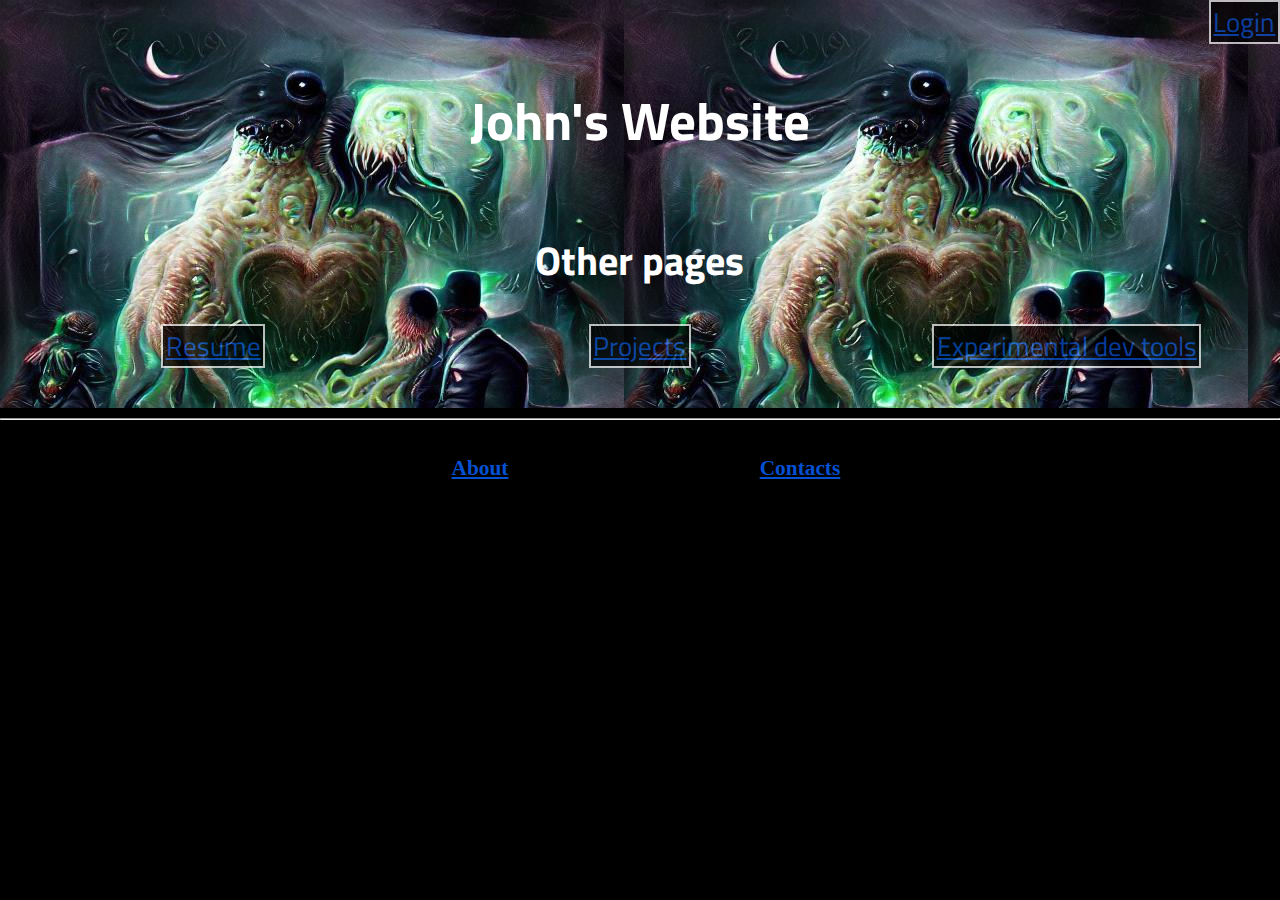
<file: index.html>
<!DOCTYPE html>
<html lang="en">

<head>
	<meta charset="utf-8" />
	<meta name="description" content="Assignment webpage" />
	<meta name="keywords" content="HTML, CSS, JavaScript" />
	<meta name="author" content="John Chastanet" />
	<meta name="viewport" content="width=device-width, initial-scale=1.0" />
	<link rel="stylesheet" href="styles/main.css">
	<link rel="preconnect" href="https://fonts.googleapis.com">
	<link rel="preconnect" href="https://fonts.gstatic.com" crossorigin>
	<link href="https://fonts.googleapis.com/css2?family=Titillium+Web:ital,wght@0,200;0,600;1,200;1,600&display=swap" rel="stylesheet">
	<title>John's Website</title>
	
</head>

<body>
	<header>
		<section class="always-in-header">
			<h1>John's Website</h1>
			<a class="header-link-buttons" href="Login.html">
				Login
			</a>
		</section>

		<section id="website-page-buttons">
			<h2>Other pages</h2>

			<div class="header-link-buttons ResumeLink">
				<a href="Resume.html">
					Resume
				</a>
			</div>
			<div class="header-link-buttons ProjectsLink">
				<a href="Projects.html">
					Projects
				</a>
			</div>
			<div class="header-link-buttons ExperimentalLink">
				<a href="Experimental.html">
					Experimental dev tools
				</a>
			</div>
		</section>
		<br />
	</header>

	<footer>
		<hr/>
		<br/>
		<div class="footer-grid">
			<div class="about-link">
				<a href="about.html">
					<b>About</b>
				</a>
			</div>
			<div class="contacts-link">
				<a href="contacts.html">
					<b>Contacts</b>
				</a>
			</div>
		</div>
	</footer>
</body>

</html>
</file>
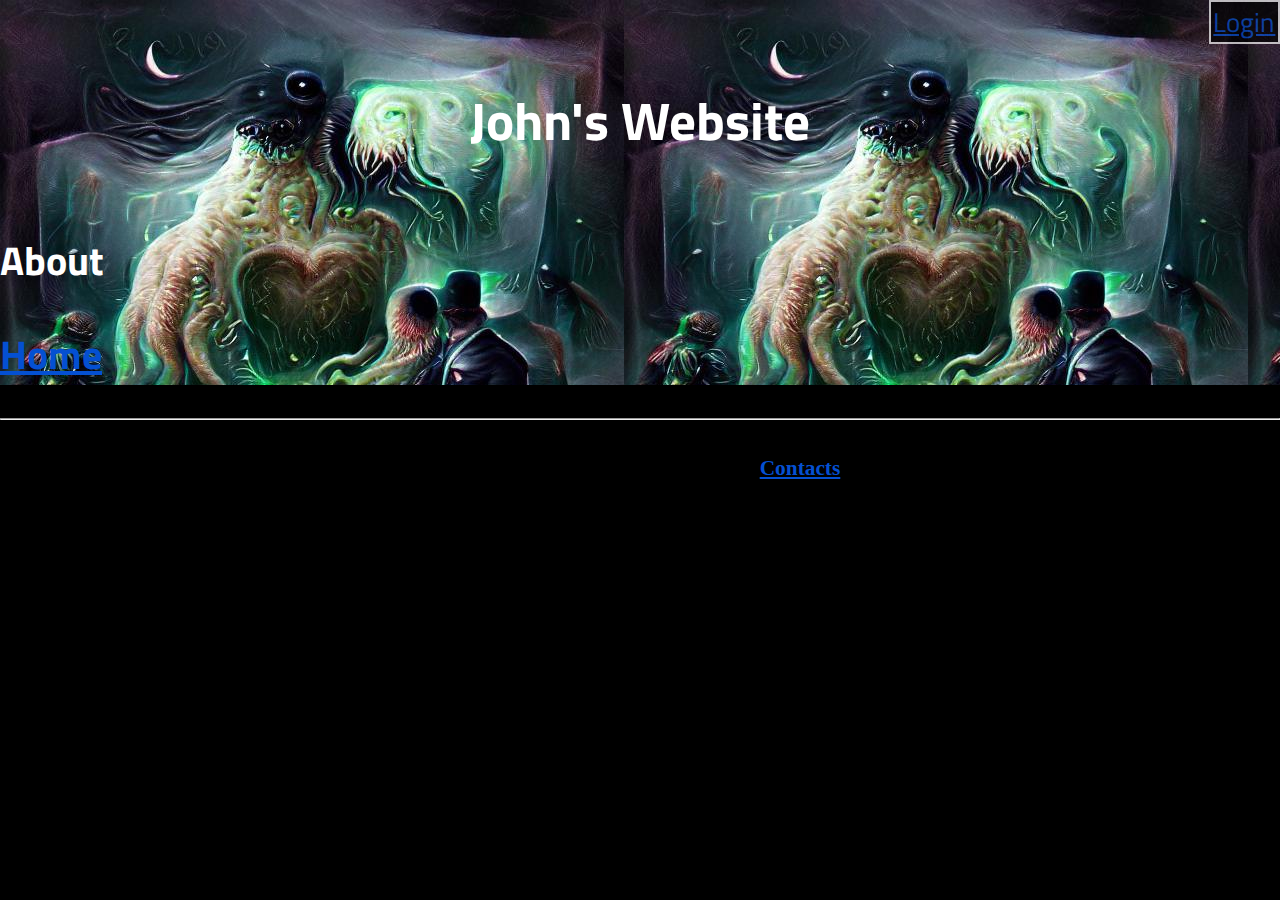
<file: about.html>
<!DOCTYPE html>
<html lang="en">

<head>
    <meta charset="utf-8" />
	<meta name="viewport" content="width=device-width, initial-scale=1.0" />
	<link rel="stylesheet" href="styles/main.css">
	<link rel="preconnect" href="https://fonts.googleapis.com">
	<link rel="preconnect" href="https://fonts.gstatic.com" crossorigin>
	<link href="https://fonts.googleapis.com/css2?family=Titillium+Web:ital,wght@0,200;0,600;1,200;1,600&display=swap" rel="stylesheet">
    <Title>Experimental</Title>
</head>

<body>
    <header>
		<section class="always-in-header">
			<h1>John's Website</h1>
			<a class="header-link-buttons" href="Login.html">
				Login
			</a>
		</section>

		<h2>About</h2>

		<a href="index.html">
			<h2>Home</h2>
		</a>
    </header>

	<footer>
		<hr/>
		<br/>
		<div class="footer-grid">
			<div class="contacts-link-special">
				<a href="contacts.html">
					<b>Contacts</b>
				</a>
			</div>
		</div>
	</footer>
</body>
</file>
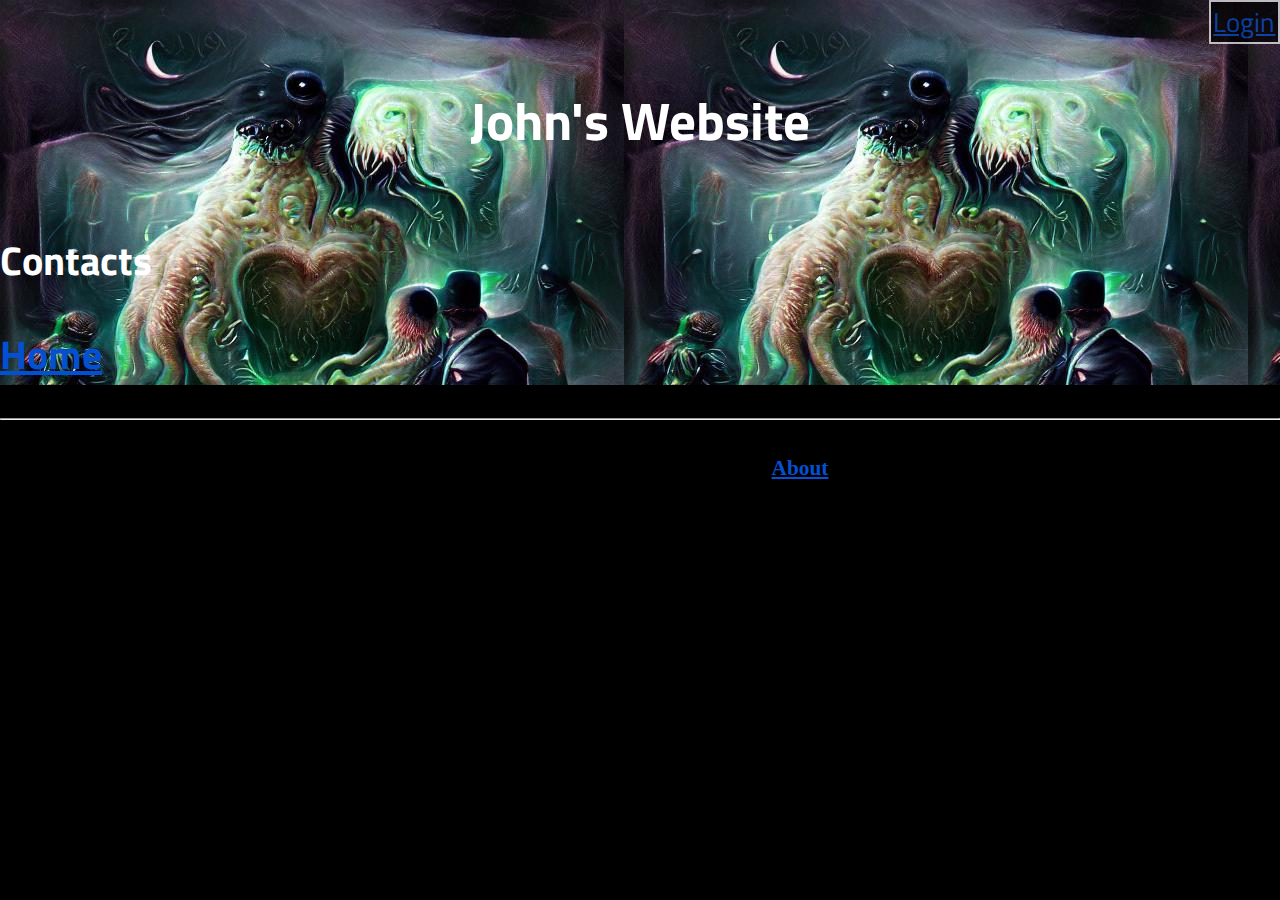
<file: contacts.html>
<!DOCTYPE html>
<html lang="en">

<head>
    <meta charset="utf-8" />
	<meta name="viewport" content="width=device-width, initial-scale=1.0" />
	<link rel="stylesheet" href="styles/main.css">
	<link rel="preconnect" href="https://fonts.googleapis.com">
	<link rel="preconnect" href="https://fonts.gstatic.com" crossorigin>
	<link href="https://fonts.googleapis.com/css2?family=Titillium+Web:ital,wght@0,200;0,600;1,200;1,600&display=swap" rel="stylesheet">
    <Title>Experimental</Title>
</head>

<body>
    <header>
		<section class="always-in-header">
			<h1>John's Website</h1>
			<a class="header-link-buttons" href="Login.html">
				Login
			</a>
		</section>

		<h2>Contacts</h2>

		<a href="index.html">
			<h2>Home</h2>
		</a>
    </header>
	
	<footer>
		<hr/>
		<br/>
		<div class="footer-grid">
			<div class="about-link-special">
				<a href="about.html">
					<b>About</b>
				</a>
			</div>
		</div>
	</footer>
</body>
</file>
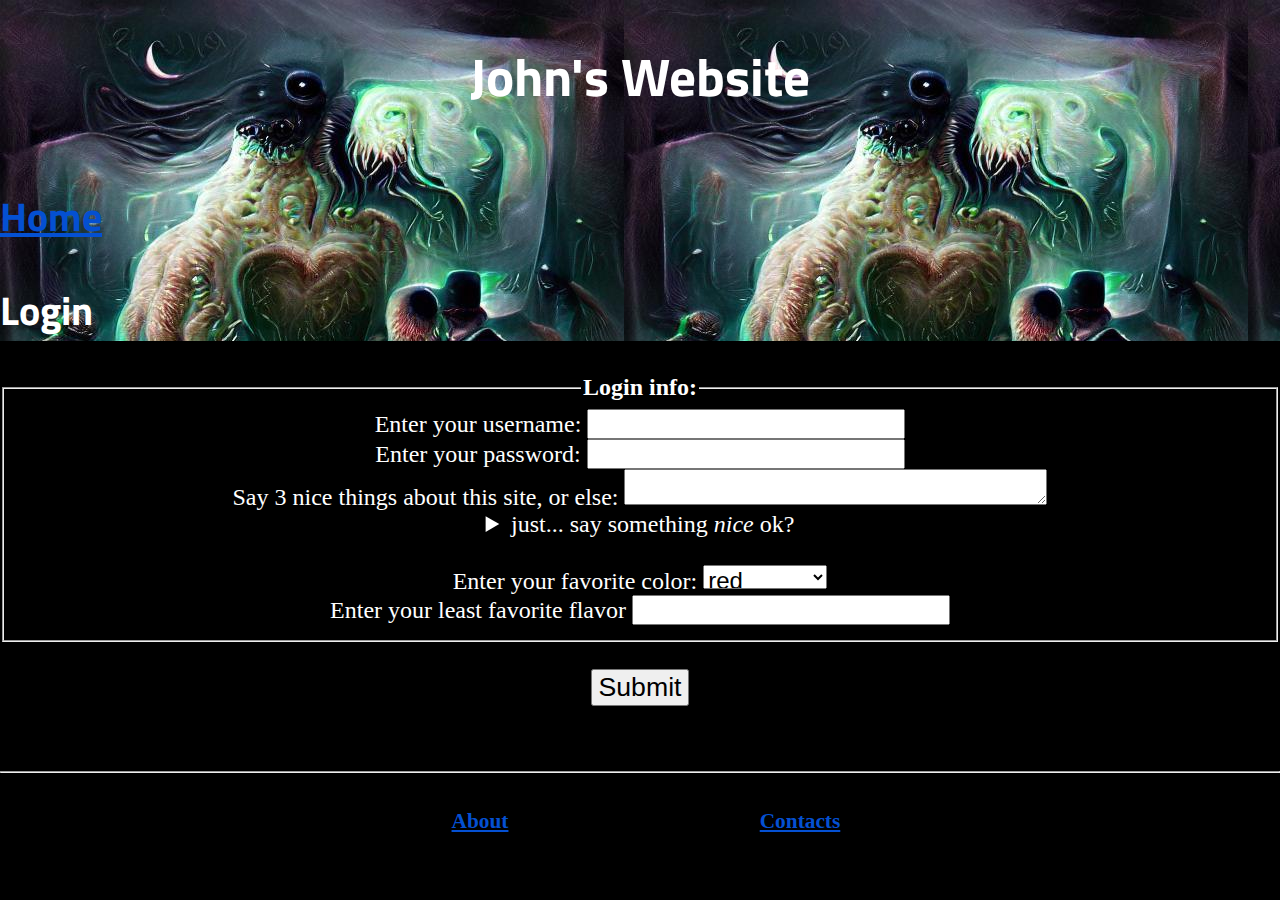
<file: Login.html>
<!DOCTYPE html>
<html lang="en">

<head>
    <meta charset="utf-8" />
	<meta name="viewport" content="width=device-width, initial-scale=1.0" />
	<link rel="stylesheet" href="styles/main.css">
	<link rel="preconnect" href="https://fonts.googleapis.com">
	<link rel="preconnect" href="https://fonts.gstatic.com" crossorigin>
	<link href="https://fonts.googleapis.com/css2?family=Titillium+Web:ital,wght@0,200;0,600;1,200;1,600&display=swap" rel="stylesheet">
    <Title>Login</Title>
</head>

<body>
    <header>
		<section class="always-in-header">
			<h1>John's Website</h1>
		</section>

		<a href="index.html">
			<h2>Home</h2>
		</a>

        <h2>Login</h2>
    </header>

	<main class="login-page-main">
		<form action="1.1.1.1" method="get">
			<fieldset width=100%>
				<legend><b>Login info:</b></legend>
				<label for="username">Enter your username:</label>
				<input class="login-field" type="text" id="username" name="username"><br>
				<label for="password">Enter your password:</label>
				<input class="login-field" type="password" id="password" name="password"><br>
				<label for="nice_things">Say 3 nice things about this site, or else:</label>
				<textarea id="nice_things" name="user_comments" rows="2" cols="50"></textarea>
				<details>
					<summary>just... say something <i>nice</i> ok?</summary>
				</details><br>
				<label for="favorite_color">Enter your favorite color:</label>
				<select class="login-field" name="favorite_color" id="favorite_color">
					<optgroup label="normal people answers">
						<option value="red">red</option>
						<option value="blue">blue</option>
						<option value="orange">orange</option>
						<option value="yellow">yellow</option>
						<option value="green">green</option>
						<option value="pink">pink</option>
						<option value="purple">purple</option>
						<option value="black">black</option>
						<option value="white">white</option>
					</optgroup>
				</select><br>
				<datalist id="colors">
					<option value="red">red</option>
					<option value="blue">blue</option>
					<option value="orange">orange</option>
					<option value="yellow">yellow</option>
					<option value="green">green</option>
					<option value="pink">pink</option>
					<option value="purple">purple</option>
					<option value="black">black</option>
					<option value="white">white</option>
				</datalist>
				<label for="least_favorite_color">Enter your least favorite flavor</label>
				<input class="login-field" list="colors" id="least_favorite_color" name="least_favorite_color"/>
			</fieldset><br>
			<input class="submit-button" type="submit" value="Submit">
		</form>
		<br />
		<br />
	</main>

	<footer>
		<hr/>
		<br/>
		<div class="footer-grid">
			<div class="about-link">
				<a href="about.html">
					<b>About</b>
				</a>
			</div>
			<div class="contacts-link">
				<a href="contacts.html">
					<b>Contacts</b>
				</a>
			</div>
		</div>
	</footer>
</body>
</file>
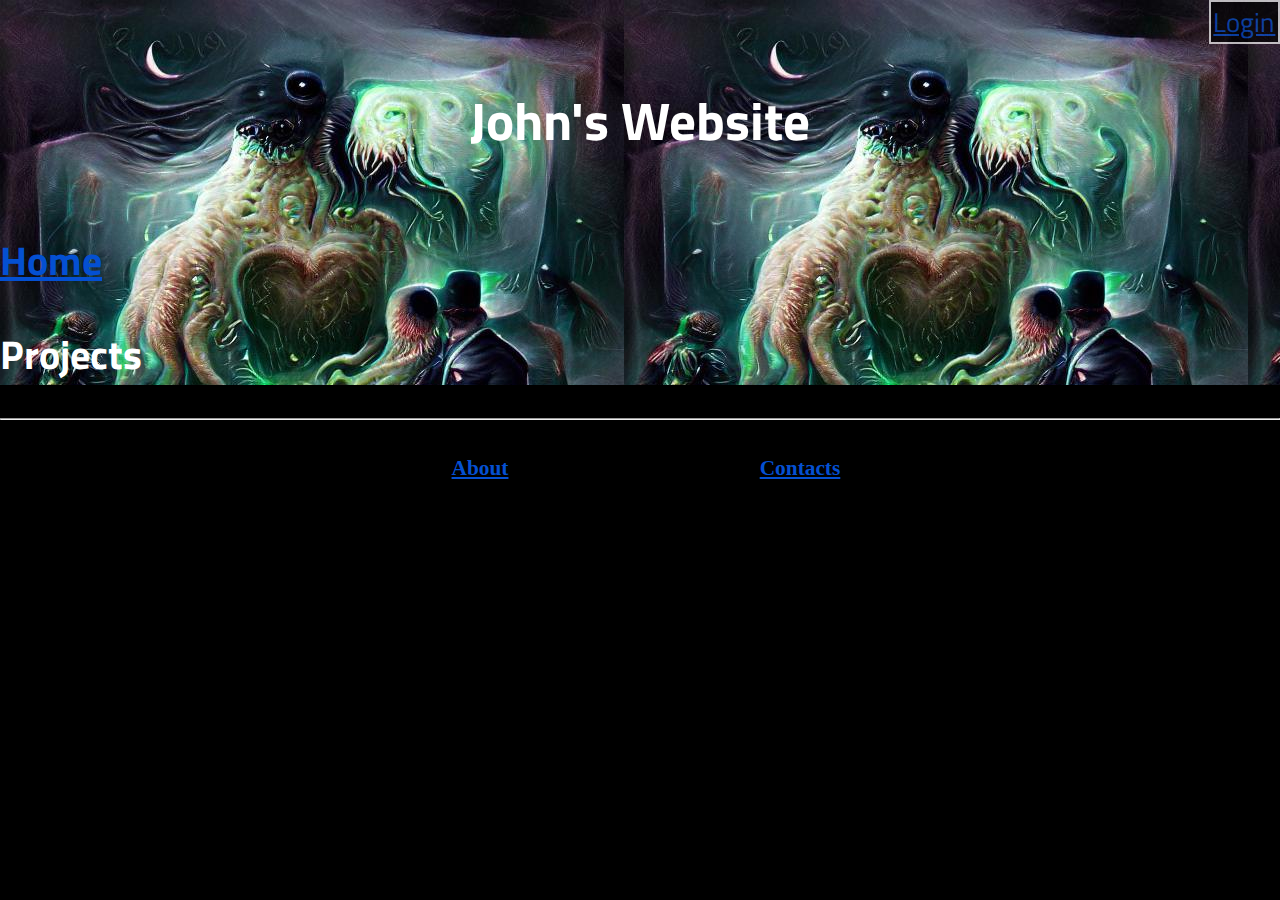
<file: Projects.html>
<!DOCTYPE html>
<html lang="en">

<head>
    <meta charset="utf-8" />
	<meta name="viewport" content="width=device-width, initial-scale=1.0" />
	<link rel="stylesheet" href="styles/main.css">
	<link rel="preconnect" href="https://fonts.googleapis.com">
	<link rel="preconnect" href="https://fonts.gstatic.com" crossorigin>
	<link href="https://fonts.googleapis.com/css2?family=Titillium+Web:ital,wght@0,200;0,600;1,200;1,600&display=swap" rel="stylesheet">
    <Title>Projects</Title>
</head>

<body>
    <header>
		<section class="always-in-header">
			<h1>John's Website</h1>
			<a class="header-link-buttons" href="Login.html">
				Login
			</a>
		</section>

		<a href="index.html">
			<h2>Home</h2>
		</a>

        <h2>Projects</h2>
    </header>

	<footer>
		<hr/>
		<br/>
		<div class="footer-grid">
			<div class="about-link">
				<a href="about.html">
					<b>About</b>
				</a>
			</div>
			<div class="contacts-link">
				<a href="contacts.html">
					<b>Contacts</b>
				</a>
			</div>
		</div>
	</footer>
</body>
</file>
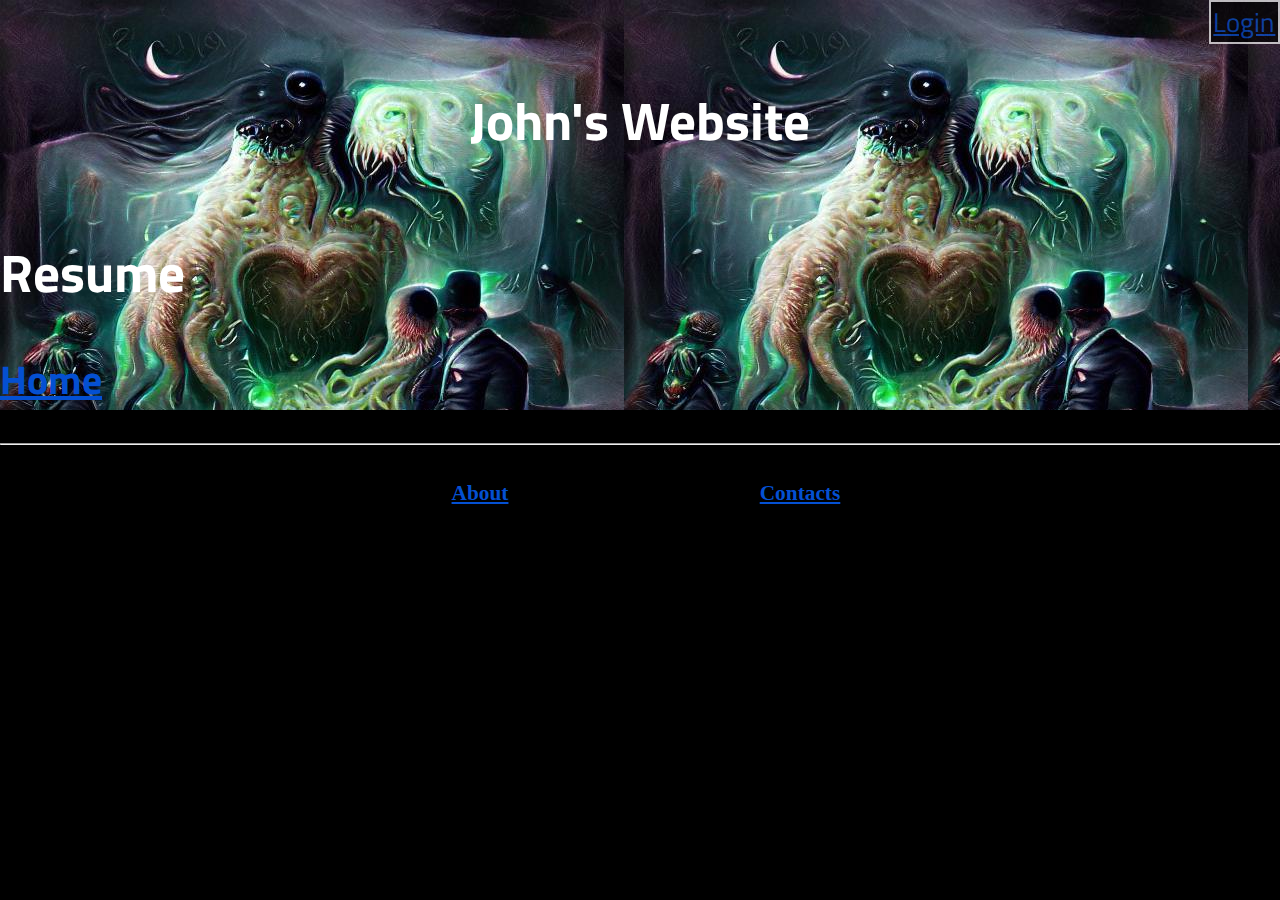
<file: Resume.html>
<!DOCTYPE html>
<html lang="en">

<head>
    <meta charset="utf-8" />
	<meta name="viewport" content="width=device-width, initial-scale=1.0" />
	<link rel="stylesheet" href="styles/main.css">
	<link rel="preconnect" href="https://fonts.googleapis.com">
	<link rel="preconnect" href="https://fonts.gstatic.com" crossorigin>
	<link href="https://fonts.googleapis.com/css2?family=Titillium+Web:ital,wght@0,200;0,600;1,200;1,600&display=swap" rel="stylesheet">
    <Title>Resume</Title>
</head>

<body>
    <header>
		<section class="always-in-header">
			<h1>John's Website</h1>
			<a class="header-link-buttons" href="Login.html">
				Login
			</a>
		</section>

        <h1>Resume</h1>

		<a href="index.html">
			<h2>Home</h2>
		</a>
    </header>

	<footer>
		<hr/>
		<br/>
		<div class="footer-grid">
			<div class="about-link">
				<a href="about.html">
					<b>About</b>
				</a>
			</div>
			<div class="contacts-link">
				<a href="contacts.html">
					<b>Contacts</b>
				</a>
			</div>
		</div>
	</footer>
</body>
</file>
<file: styles/main.css>
/* main.css */

html,
body {
  background-color:black;
  margin: 0%;
}

:root {
  --main-background-color: #fcfcdc;
}

/****** header ******/
header {
  background-image: url("../images/DetailedLovecraft.jpg");
  background-color: var(--main-background-color);
  font-family: "Titillium Web", sans-serif;
  color:white; 
  font-size: 20pt;
}

.always-in-header {
  display: grid;
}

.always-in-header > h1 {
  text-align: center;
  grid-column: 1 / span 3;
  grid-row: 2;
}

.always-in-header > a {
  justify-self: end;
  grid-column: 3;
  grid-row: 1;
}

#website-page-buttons {
  display: grid;
  justify-items: center;
  grid-template-columns: repeat(auto-fit,minmax(0,1fr));
}

.header-link-buttons:hover {
  opacity: 1;
}
.header-link-buttons {
  background-color:black;
  border: 2pt solid white;
  padding-left: 2pt;
  padding-right: 2pt;
  opacity: 0.7;
  transition: all .25s;
}

#website-page-buttons > h2 {
  grid-row: 1;
  grid-column: 1 / span 3; 
  color: white;
}

.ResumeLink {
  grid-row: 2;
  grid-column: 1;
}

.ProjectsLink {
  grid-row: 2;
  grid-column: 2;
}

.ExperimentalLink {
  grid-row: 2;
  grid-column: 3;
}

.nativeDialogsLink {
  grid-row: 2;
  grid-column: 4;
}

header hr {
  width: 30%;
}

/****** main content ******/

@media print {
  main {
    background-color: white;
    color:black
  }
}

main {
  color: white;
  text-align: center;
  font-size: 18pt;
}

.login-page-main {
  color: white;
}

.audio-player {
  width: 75vw;
}

.login-field {
  width: auto;
  height: 18pt;
  font-size: 18pt;
}

ul {
  background-color: white;
  border: 8px double black;
  border-radius: 4px;
  margin: 0 auto;
  padding: 20px;
  text-align: left;
  width: 200px;
}

.transforming-list {
  display: flex;
  flex-direction: column;
  align-items: center;
  font-size:20pt;
}
.transforming-list > li {
  transition: all 1s;
}
.transforming-list > li:hover {
  transform: scalex(10);
}
img {
  max-width: 100%;
  width: auto;
  height: auto;
  aspect-ratio: auto;
}

@Media screen and (max-width: 505pt){

  .audio-player {
    height: 80pt;
  }

  iframe {
    max-height: 70%;
  }

  .special-button {
    width: 69%;
    height: 69pt;
  }
}
.special-button {
  width: 69%;
  height: 30pt;
}
.submit-button {
  font-size: 20pt;
}

.super-important-table {
  margin-left: auto;
  margin-right: auto;
  font-size: 14pt;
}
.rainbow-text {
  color: red;
  animation-name: rickroll;
  animation-iteration-count: infinite;
  animation-duration: 1s;
}
@keyframes rickroll {
  0%,100% {color: red;}
  17% {color: magenta;}
  34% {color: blue;}
  51% {color: cyan;}
  68% {color: lime;}
  89% {color: yellow;}
}

dialog {
  width: 40%;
  justify-self: center;
  bottom: 60%;
}
.dialog-buttons {
  display: grid;
  justify-items: center;
}
.dialog-button {
  background-color: purple;
  padding: .5em;
  -moz-border-radius: 5px;
  -webkit-border-radius: 5px;
  border-radius: 6px;
  color: #fff;
  font-family: 'Oswald';
  font-size: 20px;
  text-decoration: none;
  border: none;
}
.dialog-button:hover {
  background-color: magenta;
}
.dialog-button:active {
  background-color: purple;
}
.left-dialog-button {
  grid-column: 1;
}
.right-dialog-button {
  grid-column: 2;
}

ul li {
  margin: 5px;
}

a:link { color: #0450d2; }
a:visited { color: #962c96 }
a:visited:hover { color: #3d2bff; }
a:hover { color: gray; }
a:active { background-color: yellow; border: 4px solid red;}


/****** footer ******/
footer {
  font-size: 16pt;
  text-align: center;
}

.footer-grid {
  display:grid;
  grid-template-columns: 25% 25% 25% 25%;
}

.about-link {
  grid-column: 2;
}

.contacts-link {
  grid-column: 3;
}

.about-link-special {
  grid-column: 2 / span 3;
  justify-self: center;
}

.contacts-link-special {
  grid-column: 2 / span 3;
  justify-self: center;
}
</file>
